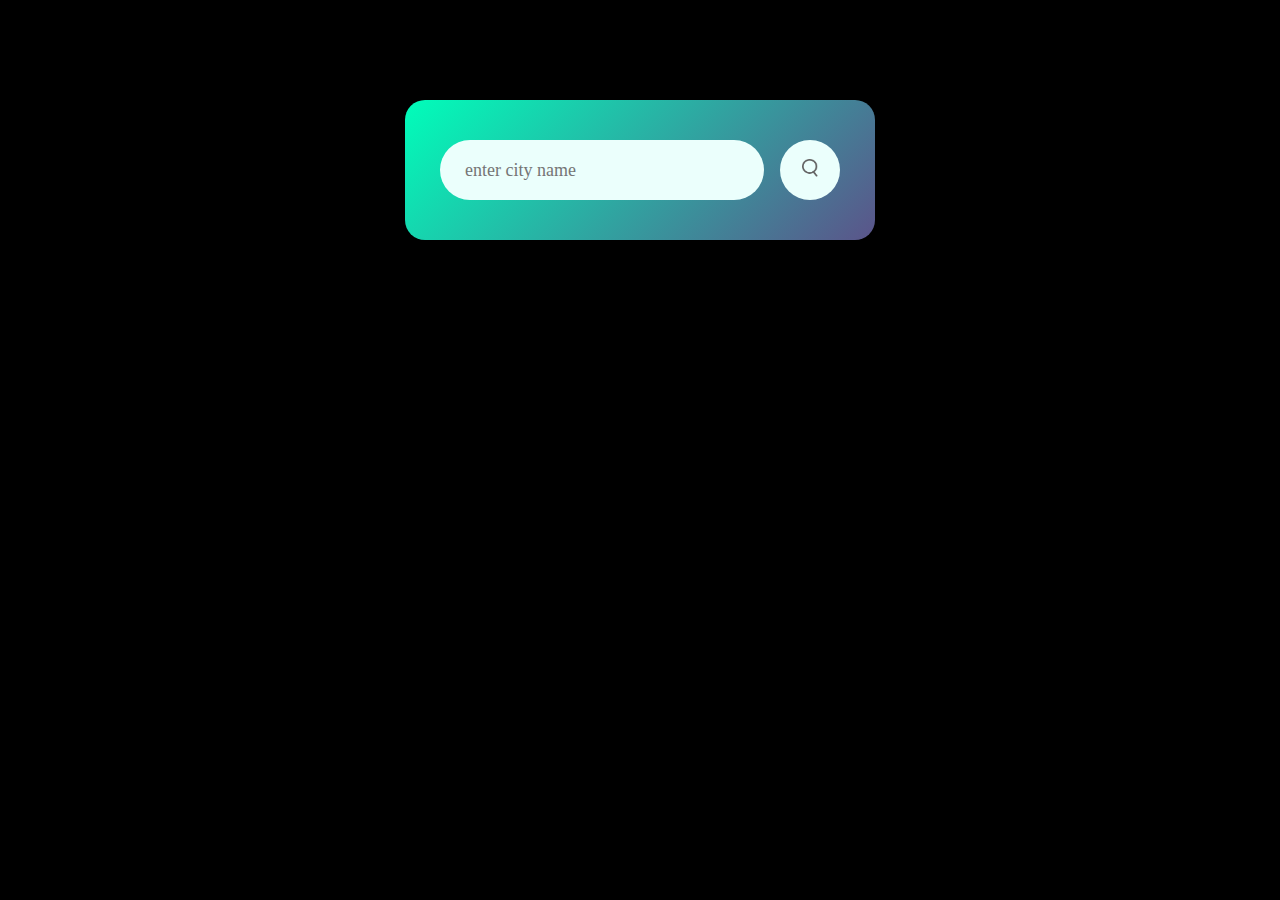
<file: 01_Weather_App/index.html>
<!DOCTYPE html>
<html lang="en">
<head>
    <meta charset="UTF-8">
    <meta name="viewport" content="width=device-width, initial-scale=1.0">
    <title>Weather App</title>
    <link rel="stylesheet" href="style.css">
</head>
<body>
    <div class="card">
        <div class="search">
            <input type="text" placeholder="enter city name" spellcheck="false">
            <button><img src="images/search.png" ></button>
        </div>
        <div class="error">
            <p>
                Invalid city name
            </p>
        </div>
        <div class="weather">
            <img src="images/rain.png" class="weather-icon">
            <h1 class="temp">22°c</h1>
            <h2 class="city">New York</h2>
            <div class="details">
                <div class="display">
                    <div class="col">
                        <img src="images/humidity.png" >
                        <div>
                            <p class="humidity">
                                50%
                            </p>
                            <p>
                                Humidity
                            </p>
                        </div>
                    </div>
                    <div class="col">
                        <img src="images/wind.png" >
                        <div>
                            <p class="wind">
                                15km/h
                            </p>
                            <p>
                                Wind Speed
                            </p>
                        </div>
                    </div>
                </div>
            </div>
        </div>
    </div>
    <script>
        const apiKey = '5bcab6028c714056f967c62e9af49db0'
        const apiUrl = 'https://api.openweathermap.org/data/2.5/weather?&units=metric&q='
async function checkWeather(city) {
    const response = await fetch(apiUrl + city + `&appid=${apiKey}`)

    if(response.status == 404){
        document.querySelector(".error").style.display = "block"
        document.querySelector(".weather").style.display = "none"
    }else{
        var data = await response.json()

    document.querySelector('.city').innerHTML = data.name;
    document.querySelector('.temp').innerHTML = Math.round(data.main.temp) + "°c";
    document.querySelector('.humidity').innerHTML = data.main.humidity +"%";
    document.querySelector('.wind').innerHTML = data.wind.speed + "km/h";

    const searchBox = document.querySelector('.search input')
    const searchBtn = document.querySelector('.search button')
    const weatherIcon = document.querySelector(".weather-icon")

    if(data.weather[0].main == "Clouds"){
        weatherIcon.src = "images/clouds.png"
    }
    else if(data.weather[0].main == "Rain"){
        weatherIcon.src = "images/rain.png"
    }
    else if(data.weather[0].main == "Clear"){
        weatherIcon.src = "images/clear.png"
    }
    else if(data.weather[0].main == "Drizzle"){
        weatherIcon.src = "images/drizzle.png"
    }
    else if(data.weather[0].main == "Mist"){
        weatherIcon.src = "images/mist.png"
    }
document.querySelector(".weather").style.display = "block"
document.querySelector(".error").style.display = "none"

    }
}
searchBtn.addEventListener('click',function(e){
    
    checkWeather(searchBox.value)
})

    </script>
</body>
</html>
</file>
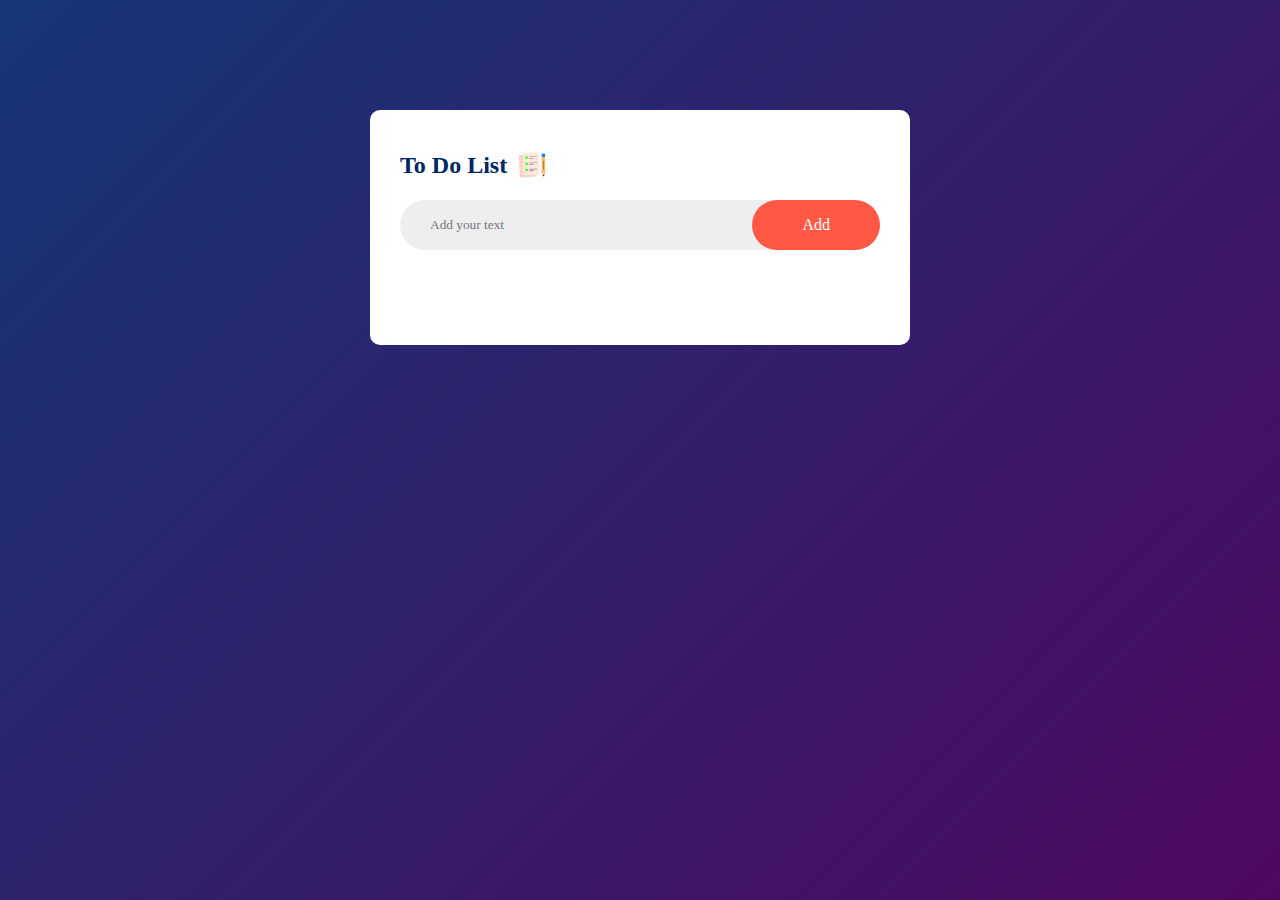
<file: 02_To_Do_List/index.html>
<!DOCTYPE html>
<html lang="en">
<head>
    <meta charset="UTF-8">
    <meta name="viewport" content="width=device-width, initial-scale=1.0">
    <title>Document</title>
    <link rel="stylesheet" href="style.css">
</head>
<body>
    <div class="container">
        <div class="todo-app">
            <h2>
                To Do List <img src="images/icon.png">
            </h2>
            <div class="row">
                <input type="text" placeholder="Add your text" id="input-box">
                <button onclick="addTask()">Add</button>
            </div>
            <ul id="list-container">
                <!-- <li class="checked">Task 1</li>
                <li>Task 2</li>
                <li>Task 3</li> -->
            </ul>
        </div>

    </div>

    <script src="script.js"></script>
</body>
</html>
</file>
<file: 01_Weather_App/style.css>
*{
    margin: 0;
    padding: 0;
    box-sizing: border-box;
    font-family: 'Poppins', 'sans-serif';
}
body{
    background-color: #000000;
}
.card{
    width: 90%;
    max-width: 470px;
    background: linear-gradient(135deg, #00feba, #5b548a);
    color: #fff;
    margin: 100px auto 0;
    border-radius: 20px;
    padding: 40px 35px;
    text-align: center;
}
.search{
    width: 100%;
    display: flex;
    align-items: center;
    justify-content: space-between;
}
.search input{
 border: 0;
 outline: 0;
 background: #ebfffc;
 color: #555;
 padding: 10px 25px;
 height: 60px;
 border-radius: 30px;
 flex: 1;
 margin-right: 16px;
 font-size: 18px;  
}
.search button{
    border: 0;
    outline: 0;
    background: #ebfffc;
    border-radius: 50%;
    width: 60px;
    height: 60px;
    cursor: pointer;
}
.search button img{
    width: 16px;
}
.weather-icon{
    width: 170px;
    margin-top: 30px;
}
.weather h1{
    font-size: 80px;
    font-weight: 500
}
.weather h2{
    font-size: 45px;
    font-weight: 400;
    margin-top: -10px;

}
.display{
    display: flex;
    align-items: center;
    justify-content: space-between;
    padding: 0 20px;
    margin-top: 50px;
}
.col{
    display: flex;
    align-items: center;
    text-align: left;

}
.col img{
    width: 40px;
    margin-right: 10px;
}
.humidity, .wind{
    font-size: 28px;
    margin-top: -6px;

}
.weather {
    display: none;
}
.error{
    text-align: left;
    margin-left: 10px;
    font-size: 14px;
    margin-top: 10px;
    display: none;
}
</file>
<file: 02_To_Do_List/style.css>
*{
    margin: 0;
    padding: 0;
    font-family: 'Poppins', 'sans-serif';
    box-sizing: border-box;
}
.container{
width: 100%;
min-height: 100vh;
background: linear-gradient(135deg, #153677, #4e085f);
padding: 10px;
}
.todo-app{
    width: 100%;
    max-width: 540px;
    background: #fff;
    margin: 100px auto 20px;
    padding: 40px 30px 70px;
    border-radius: 10px;
}
.todo-app h2{
    color: #002765;
    display: flex;
    align-items: center;
    margin-bottom: 20px;
}
.todo-app img{
    width: 30px;
    margin-left: 10px;
}
.row{
    display: flex;
    justify-content: space-between;
    align-items: center;
    background: #edeef0;
    border-radius: 30px;
    padding-left: 20px;
    margin-bottom: 25px;
}
input{
    flex: 1;
    border: none;
    outline: none;
    background: transparent;
    padding: 10px;
}
button{
    border: none;
    outline: none;
    padding: 16px 50px;
    background: #ff5945;
    color: #fff;
    font-size: 16px;
    cursor: pointer;
    border-radius: 40px;
}
ul li{
    list-style: none;
    font-size: 17px;
    padding: 12px 8px 12px 50px;
    user-select: none;
    cursor: pointer;
    position: relative;

}
ul li::before{
    content: "";
    position: absolute;
    height: 28px;
    width: 28px;
    border-radius: 50%;
    background-image: url(images/unchecked.png);
    background-size: cover;
    background-position: center;
    top: 12px;
    left: 8px;

}
ul li.checked{
    color: #555;
    text-decoration: line-through;
}
ul li.checked::before{
    background-image: url(images/checked.png);
}
ul li span{
    position: absolute;
    top: 5px;
    right: 0;
    width: 40px;
    height: 40px;
    font-size: 22px;
    color: #555;
    line-height: 40px;
    text-align: center;
    border-radius: 50px;

}
ul li span:hover{
    background: #edeef0;
}
</file>
